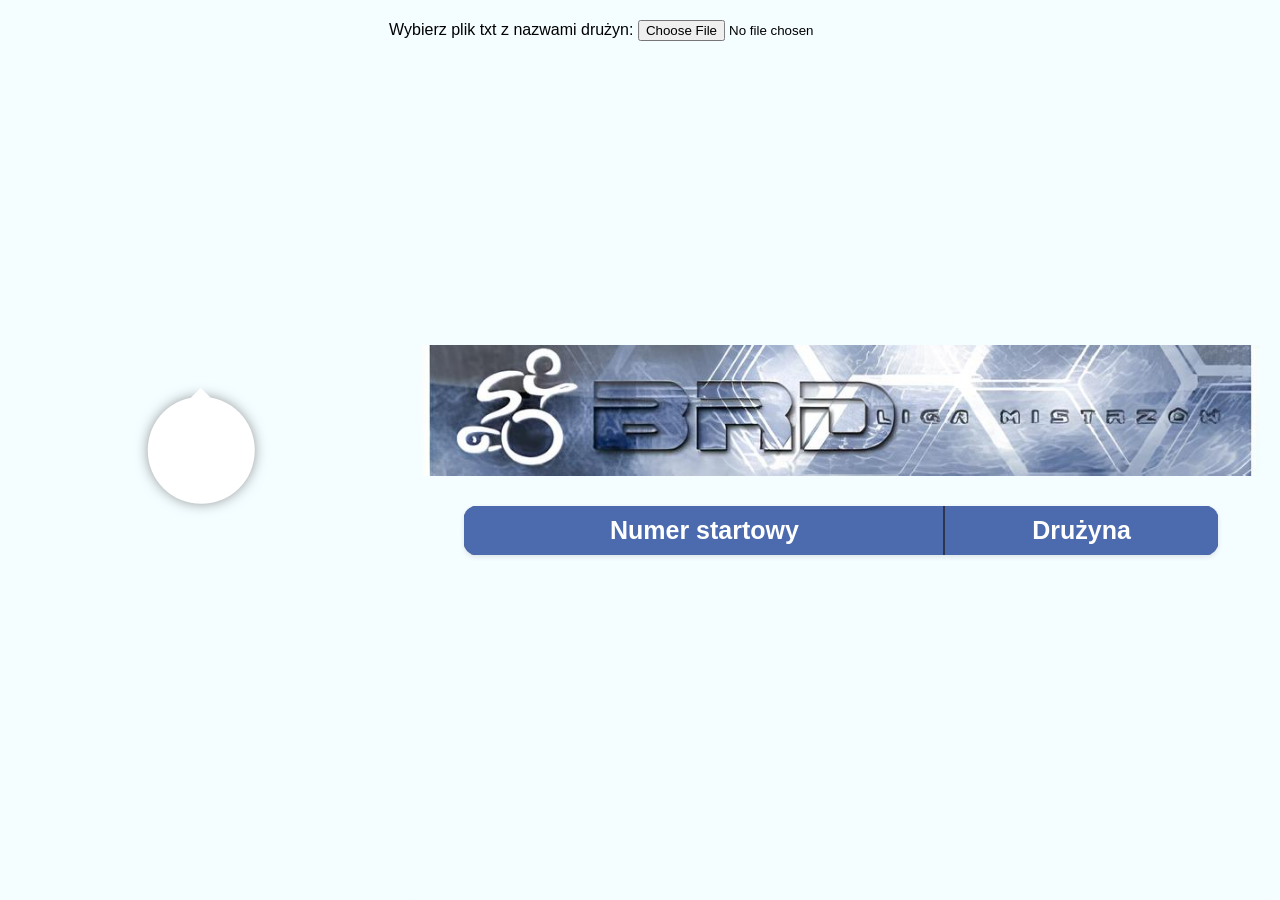
<file: index.html>
<!DOCTYPE html>
<html>
  <head>
    <title>Liga Mistrzów Czarna</title>
    <meta charset="UTF-8" />
    <link rel="stylesheet" href="styles.css" />
    <script defer src="index.js"></script>
  </head>
  <body>
    <!-- Panel do wczytania pliku z nazwami drużyn -->
    <div id="controls">
      <label for="teamFile">Wybierz plik txt z nazwami drużyn:</label>
      <input type="file" id="teamFile" accept=".txt" />
    </div>
    
    <!-- Kontener główny: lewa połowa – koło fortuny, prawa połowa – tabela zwycięzców -->
    <div id="container">
      <!-- Lewa połowa – koło fortuny -->
      <div id="wheelOfFortune">
        <div class="square-container">
          <canvas id="wheel" width="800" height="800"></canvas>
          <!-- Centralny przycisk SPIN umieszczony na środku koła -->
          <div id="spin">SPIN</div>
        </div>
        <!-- Zwiększone koło fortuny: 800×800 pikseli -->
      </div>
      
      <!-- Prawa połowa – tabela zwycięzców (na początku pusta) -->
      <div id="tableContainer">
        <img id="actionLogo" src="logo2.jpg" alt="Logo akcji" />
        <table id="teamsTable">
          <thead>
            <tr>
              <th>Numer startowy</th>
              <th>Drużyna</th>
            </tr>
          </thead>
          <tbody>
            <!-- Wiersze będą dodawane dynamicznie po losowaniu -->
          </tbody>
        </table>
      </div>
    </div>
  </body>
</html>
</file>
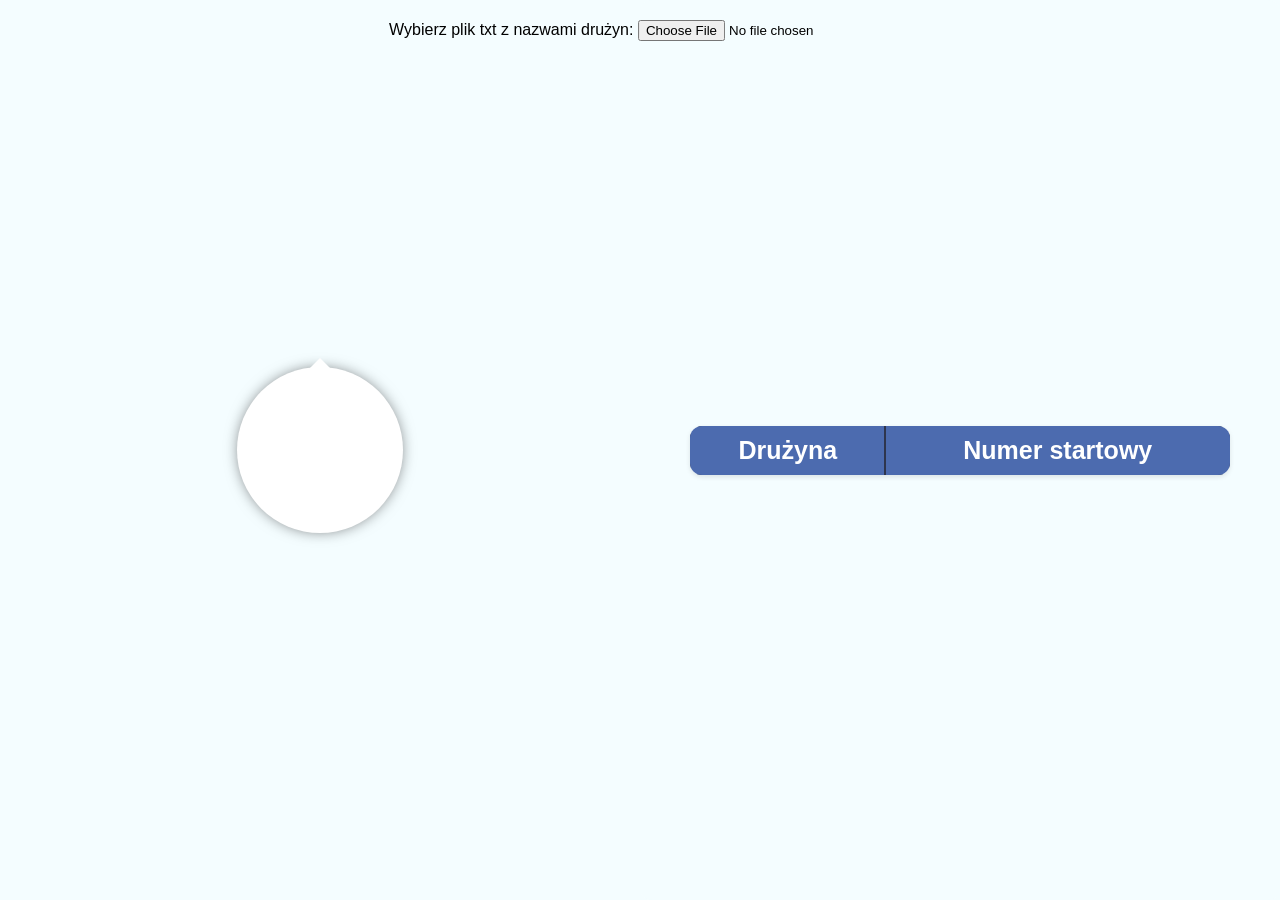
<file: wof.html>
<!DOCTYPE html>
<html>
  <head>
    <title>Liga Mistrzów Czarna</title>
    <meta charset="UTF-8" />
    <link rel="stylesheet" href="styles.css" />
    <script defer src="index.js"></script>
  </head>
  <body>
    <!-- Panel do wczytania pliku z nazwami drużyn -->
    <div id="controls">
      <label for="teamFile">Wybierz plik txt z nazwami drużyn:</label>
      <input type="file" id="teamFile" accept=".txt" />
    </div>
    
    <!-- Kontener główny: lewa połowa – koło fortuny, prawa połowa – tabela zwycięzców -->
    <div id="container">
      <!-- Lewa połowa – koło fortuny -->
      <div id="wheelOfFortune">
        <div class="square-container">
          <canvas id="wheel" width="800" height="800"></canvas>
          <!-- Centralny przycisk SPIN umieszczony na środku koła -->
          <div id="spin">SPIN</div>
        </div>
        <!-- Zwiększone koło fortuny: 800×800 pikseli -->
      </div>
      
      <!-- Prawa połowa – tabela zwycięzców (na początku pusta) -->
      <div id="tableContainer">
        <table id="teamsTable">
          <thead>
            <tr>
              <th>Drużyna</th>
              <th>Numer startowy</th>
            </tr>
          </thead>
          <tbody>
            <!-- Wiersze będą dodawane dynamicznie po losowaniu -->
          </tbody>
        </table>
      </div>
    </div>
  </body>
</html>
</file>
<file: styles.css>
/* Rezerwacja miejsca na pasek przewijania */
html, body {
  margin: 0;
  padding: 0;
  overflow: hidden; /* ukrywa wszelkie nadmiarowe elementy */
  background: #f4fdff;
}

/* Reset i podstawowe style */
* {
  margin: 0;
  padding: 0;
  box-sizing: border-box;
}

#actionLogo {
  width: 838px;      /* lub, jeśli chcesz responsywność, np.: max-width: 80%; */
  height: 131px;      /* możesz też pominąć height, żeby zachować proporcje */
  display: block;
  margin: 0 auto 30px; /* 20px odstępu poniżej logo */
}

/* Style dla kolumny województw */
.provinceColumn {
  position: absolute;
  display: flex;
  flex-direction: column;
  gap: 10px;
  /* Opcjonalnie: wyrównanie zawartości */
  align-items: center;
  height: 100vh;
  justify-content: space-evenly; /* równomierne rozmieszczenie obrazków */
}

/* Style dla obrazków województw */
.provinceImage {
  max-height: calc((100vh - 50px) / 6);
  width: auto;
  object-fit: contain;
  height: auto;
  /* Opcjonalnie: delikatny cień i obramowanie */
  border-radius: 4px;
}

body {
  position: relative;
  font-family: Arial;
  background: #f4fdff;
}

/* Panel kontroli – wybór pliku */
#controls {
  position: absolute;
  top: 20px;
  left: 50%;
  transform: translateX(-50%);
  text-align: center;
  z-index: 10;
}

/* Kontener główny – dwie kolumny */
#container {
  display: flex;
  height: 100vh;
  overflow: hidden;
  transition: all 1s ease-out;
}

#container.centered {
  flex-direction: column;
  justify-content: center;
  align-items: center;
}

/* Lewa połowa – koło fortuny (wycentrowane) */
#wheelOfFortune {
  flex: 1;
  background: #f4fdff;
  display: flex;
  justify-content: center;
  align-items: center;
  position: relative;
  padding: 20px;
  overflow: hidden;
  transition: opacity 1s ease-out, transform 1s ease-out;
}

#wheelOfFortune.hidden {
  opacity: 0;
  transform: scale(0.9);
}

/* Prawa połowa – tabela zwycięzców (wycentrowana) */
#tableContainer {
  flex: 1;
  background: #f4fdff;
  display: flex;
  flex-direction: column;
  justify-content: center;
  align-items: center;
  padding: 20px;
  transition: transform 1s ease-out, width 1s ease-out;
  border-radius: 12px;
}

#teamsTable {
  border-collapse: separate;
  border-spacing: 0;
  border-radius: 5px;
  overflow: hidden;
  background: #fff;
  width: 90%;
  box-shadow: 0 2px 5px rgba(0, 0, 0, 0.1);
}

/* Stylizacja tabeli */
#tableContainer table {
  background: #fff;
  border-collapse: collapse;
  width: 90%;
  box-shadow: 0 2px 5px rgba(0, 0, 0, 0.1);
  border-radius: 12px;
}


#tableContainer th,
#tableContainer td {
  box-shadow: 0 0 0 2px #2e354d;
  padding: 10px;
  text-align: center;
  vertical-align: middle;
}


#tableContainer th {
  font-size: 25px;
  background: #4c6baf;
  color: #fff;
  font-weight: bold;
}

#tableContainer td {
  background: #b6c7e6;
  font-size: 22px;
  color: #2e384d;
  font-weight: bold;
}

#tableContainer.expanded {
  top: 50%;
  width: 90%;
}

.square-container {
  width: 80vmin;
  height: 80vmin;
  position: relative;
  aspect-ratio: 1 / 1;
}

#wheel {
  width: 100%;
  height: 100%;
  display: block;
}

#spin {
  font: bold 1.5em sans-serif;
  user-select: none;
  cursor: pointer;
  display: flex;
  justify-content: center;
  align-items: center;
  text-align: center;
  position: absolute;
  top: 50%;
  left: 50%;
  width: 25%;
  aspect-ratio: 1;
  transform: translate(-50%, -50%);
  background: #fff;
  color: #fff;
  box-shadow: 0 0 0 8px currentColor, 0 0px 15px 5px rgba(0, 0, 0, 0.6);
  border-radius: 50%;
  transition: 0.8s;
  z-index: 5;
}

#spin.hidden {
  opacity: 0;
}

#spin::after {
  content: '';
  position: absolute;
  top: -17px;
  border: 10px solid transparent;
  border-bottom-color: currentColor;
  border-top: none;
}

#spin.no-triangle::after {
  display: none;
}

/* Klasy używane do animacji transferu – zarówno dla drużyny, jak i numeru */
.floatingTeam,
.floatingNumber {
  position: fixed;
  background: rgba(255, 255, 255, 0.9);
  padding: 5px 10px;
  border-radius: 4px;
  box-shadow: 0 0 5px rgba(0, 0, 0, 0.3);
  transition: left 0.8s ease-out, top 0.8s ease-out;
  pointer-events: none;
  font-weight: bold;
}
</file>
